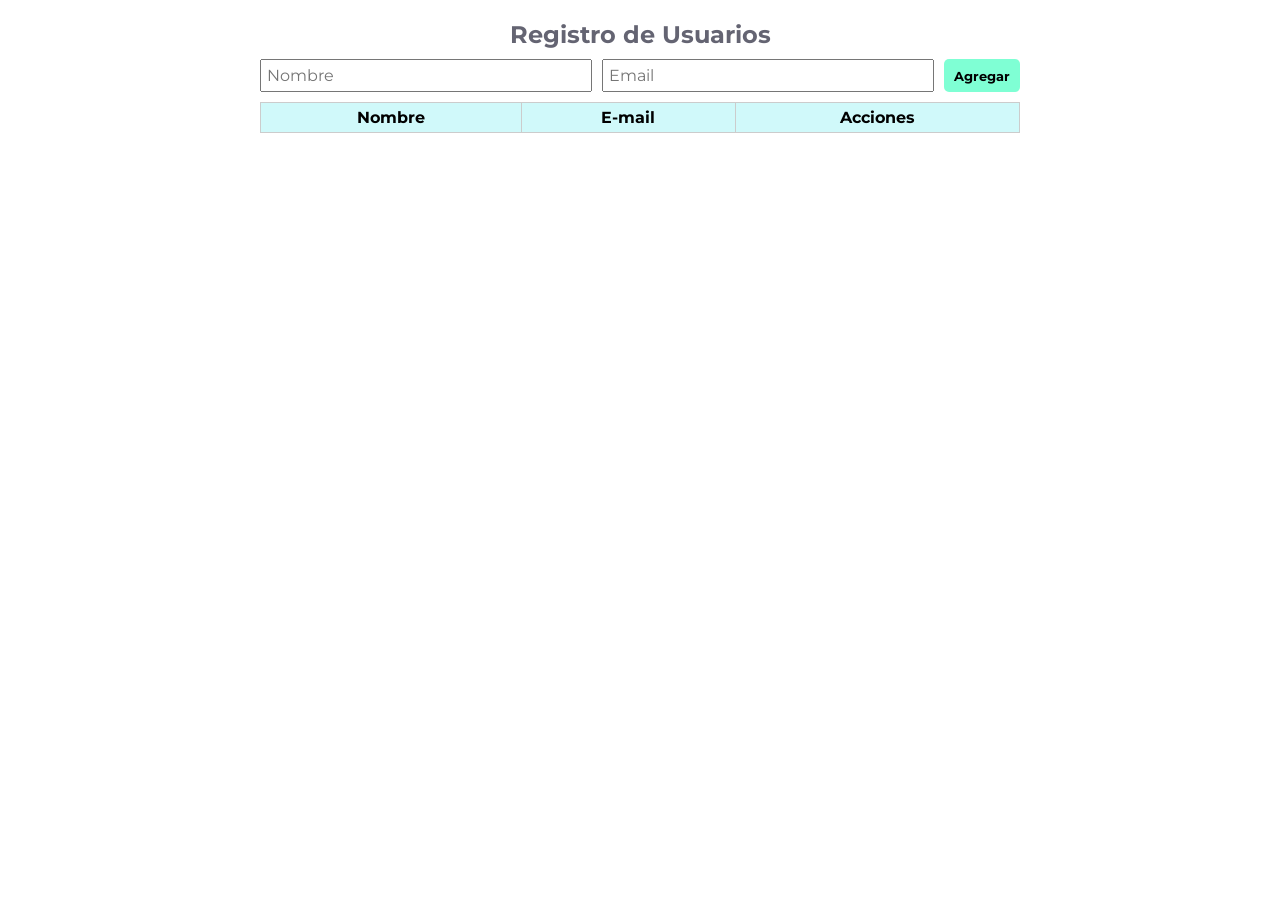
<file: CRUD/CRUD/CRUD_APP/index.html>
<!DOCTYPE html>
<html lang="es">
<head>
    <meta charset="UTF-8">
    <meta name="viewport" content="width=device-width, initial-scale=1.0">
    <title>Crud_App</title>
    <link rel="stylesheet" href="styles.css">
</head>
<body>
   <main class="container">
    <section class="crud">
        <h1 class="crud_title">Registro de Usuarios</h1>

        <!-- Creamos un formulario para ingresar datos. Etiquetas con id para modificar en Js y Class en CSS -->
        <form id="formRegister" class="crud_form">
            <input type="text" placeholder="Nombre" id="nameinput" class="form_input">
            <input type="email" placeholder="Email" id="emailinput" class="form_input">

        <!-- Este botón tiene una clase general "button" y agregamos modificadores como button--primary -->    
            <button type="submit" id="submitbutton" class="button button--primary" >Agregar</button>
        </form>

        <!-- Creamos una tabla para que se visualicen los datos -->
        <table class="crudtable">
        <thead>
            <tr>
                <th class="table_header">Nombre</th>
                <th class="table_header">E-mail</th>
                <th class="table_header">Acciones</th>
            </tr>
        </thead>

        <!-- Creamos el cuerpo de la tabla que se agrega o elimina automaticamente -->
        <tbody id="tablebody" class="table_body">
        </tbody>
        </table>
    </section>
   </main>
    
    <script src="app.js"></script>    
</body>
</html>
</file>
<file: CRUD/CRUD/CRUD_APP/styles.css>
/* fuente importada de Google Fonts */
@import url('https://fonts.googleapis.com/css2?family=Montserrat:wght@400;500;700&display=swap');

/* Se reinician los espacios que se agregan por defecto, quedan en 0 */
*{
    margin: 0;
    padding: 0;
    box-sizing: border-box;
}

/* todo texto tendrá la fuente Montserrat, botones, entradas de texto, body, etc. */
body, button, input {
    font-family: 'Montserrat', sans-serif;
}

/* La clase container estará centrada, que es el contenedor "padre" de todo el formulario */
.container {
    max-width: 800px;
    margin-left: auto;
    margin-right: auto;
    padding: 20px;
}

.crud_title {
    text-align: center;
    color: rgb(100, 100, 114);
}

.crud_form{
    display: flex;
    margin: 10px 0;   
}

/* Tamaño de fuente de las entradas a 1rem unidad relativa, equivale al tamaño por defecto del navegador, 2rem = 18px * 2  */
.form_input {
    flex: 1;
    padding: 5px;
    margin-right: 10px;
    font-size: 1rem;
}

/* Estilos al botón "padre" o en general  */
.button {
    padding: 5px 10px;
    border: none;
    border-radius: 5px;
    font-weight: 700;
}

/* efecto al pasar el mouse sobre el botón, crece 1.2  */
.button:hover{
    transform: scale(1.2);
}

/* Estilos especificos a "botón "primary" pero conserva propiedades del botón general "padre" */
.button--primary {
    background-color: aquamarine;
}

/* Estilos especificos a "botón "secundary" que se crean automaticamente en la celda "acciones"*/
.button--secundary {
    background-color: #ffc107;
}

/* Estilos especificos a "botón "terciary" que se crean automaticamente en la celda "acciones"*/
.button--terciary {
    background-color: #dc3545;
    color: #f0f0f0;
}

/* Estilos a la tabla del Crud */
.crudtable{
    width: 100%;
    border-collapse: collapse;
}

.table_header, .table_body td {
    border: 1px solid #cccccc;
    padding: 5px;
}

.table_header {
    background-color: #d0f9fa;
}

/* Estilos para el tercer elemento de la tablebody lo que serán los botones de la celda "acciones" */
.table_body td:nth-child(3){
    display: flex;
    justify-content: space-around;
}
</file>
